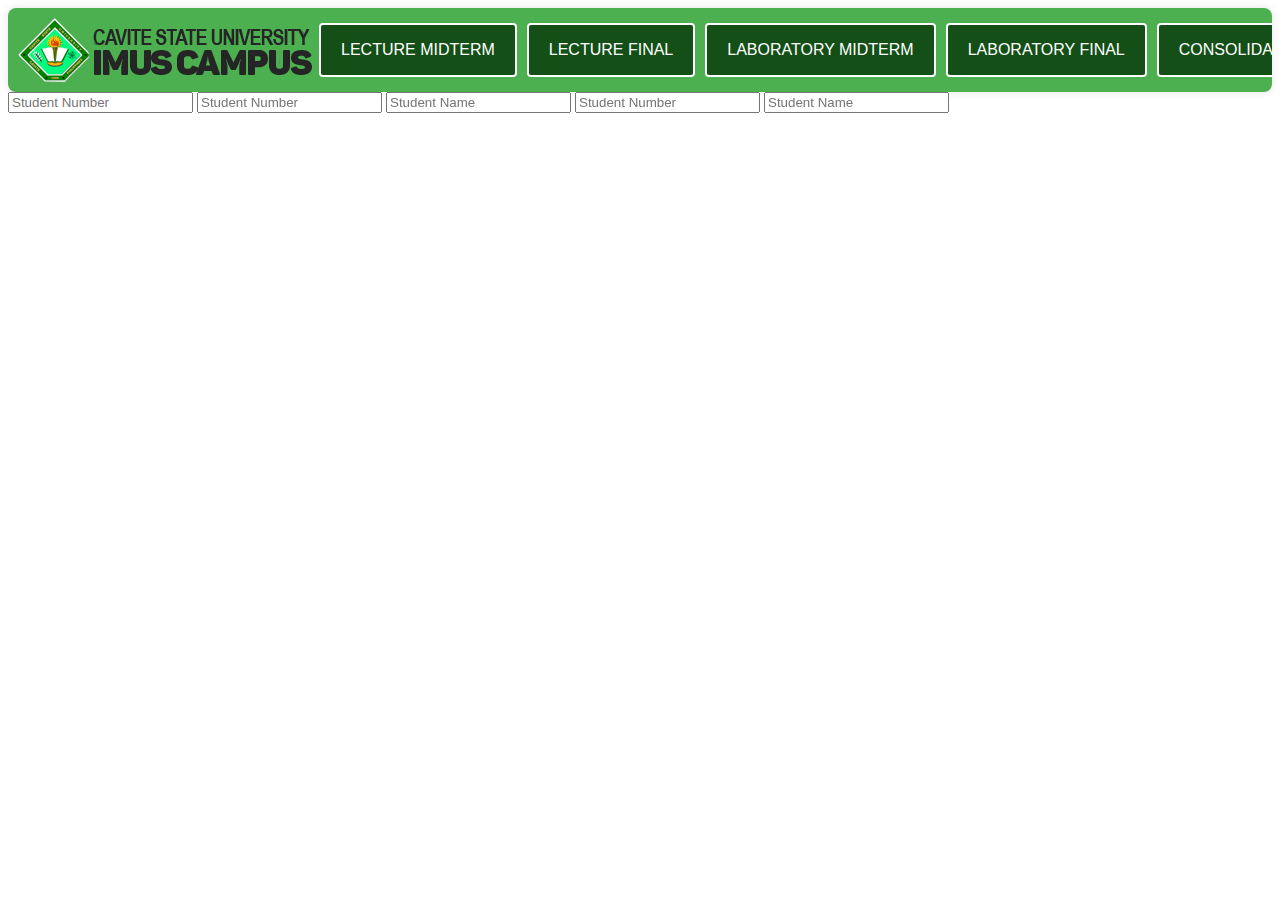
<file: teacher/consolidated.html>
<!DOCTYPE html>
<html lang="en">
<head>
  <meta charset="UTF-8">
  <title>Consolidated</title>
  <style>
    /* CSS for print */
    @media print {
      /* Hide header and footer for printing */
      header, footer {
        display: none;
      }
    }
    .button-container {
    display: flex;
    justify-content: space-around;
    width: 100%;
    overflow-x: auto;
    padding: 10px;
    background-color: #4CAF50; /* Change as per your background */
    border-radius: 8px;
    box-shadow: 0 0 10px rgba(0, 0, 0, 0.1);
    box-sizing: border-box;
    white-space: nowrap;
}

.custom-button {
    flex: 0 0 auto;
    padding: 10px 20px;
    font-size: 16px;
    border: 2px solid #ffffff;
    border-radius: 4px;
    cursor: pointer;
    margin: 5px;
    transition: all 0.3s ease;
    color: #2E7D32; /* Set the text color to white */
}
.custom-button a {
    color: white; /* Set the text color to white for the anchor tag inside the button */
    text-decoration: none; /* Remove default underline for the anchor tag */
}




.black-button {
    background-color:#134f16;
    color: white;
}

.custom-button:hover {
    transform: scale(1.05);
}

.custom-button:focus {
    outline: none;
}
.custom-submit {
    padding: 10px 20px;
    font-size: 16px;
    background-color: green;
    color: #fffdfd;
    border: 3px solid  #000000;
    border-radius: 4px;
    cursor: pointer;
    transition: background-color 0.3s ease;
}

.custom-submit:hover {
    background-color: rgb(0, 80, 0); /* Darker shade on hover */
}
  </style>
</head>
<body>
    <div class="button-container">
        <img src="logo.png" width="296" height="64" alt="Logo">
        <button  class="custom-button black-button"><a href="lecture_midterm.html">LECTURE MIDTERM</a></button>
        <button  class="custom-button black-button"><a href="lecture_final.html">LECTURE FINAL</a></button>
        <button  class="custom-button black-button"><a href="laboratory_midterm.html">LABORATORY MIDTERM</a></button>
        <button  class="custom-button black-button"><a href="laboratory_final.html">LABORATORY FINAL</a></button>
        <button  class="custom-button black-button"><a href="consolidated.html">CONSOLIDATED</a></button>
        <button  class="custom-button black-button"><a href="grading_sheet.html">GRADING SHEET</a></button>
        <button  class="custom-button black-button"><a href="transmutation_table.html">TRANSMUTATION TABLE</a></button>
    </div>


<!-- Input field -->
<input type="text" name="student_number_${i}" id="studentNumberInput_${i}" placeholder="Student Number" required>

<!-- Input field for student_number_${i} -->
<input type="text" name="student_number_${i}" id="studentNumberInput_${i}" placeholder="Student Number" required>

<!-- Input field for student_name_${i} -->
<input type="text" name="student_name_${i}" id="studentNameInput_${i}" placeholder="Student Name" required>

<!-- Input field for student_number_${i} -->
<input type="text" name="student_number_${i}" id="studentNumberInput_${i}" placeholder="Student Number" required>

<!-- Input field for student_name_${i} -->
<input type="text" name="student_name_${i}" id="studentNameInput_${i}" placeholder="Student Name" required>

<script>
  document.addEventListener('DOMContentLoaded', function () {
    const numberInput = document.getElementById('studentNumberInput_${i}');
    const nameInput = document.getElementById('studentNameInput_${i}');

    // Retrieve stored data for student_number_${i} on load
    const storedNumber = localStorage.getItem(`student_number_${i}`);
    if (storedNumber) {
      numberInput.value = storedNumber;
    }

    // Add event listener for student_number_${i} input
    numberInput.addEventListener('input', function () {
      localStorage.setItem(`student_number_${i}`, this.value);
    });

    // Retrieve stored data for student_name_${i} on load
    const storedName = localStorage.getItem(`student_name_${i}`);
    if (storedName) {
      nameInput.value = storedName;
    }

    // Add event listener for student_name_${i} input
    nameInput.addEventListener('input', function () {
      localStorage.setItem(`student_name_${i}`, this.value);
    });
  });
</script>




    

</body>
</html>
</file>
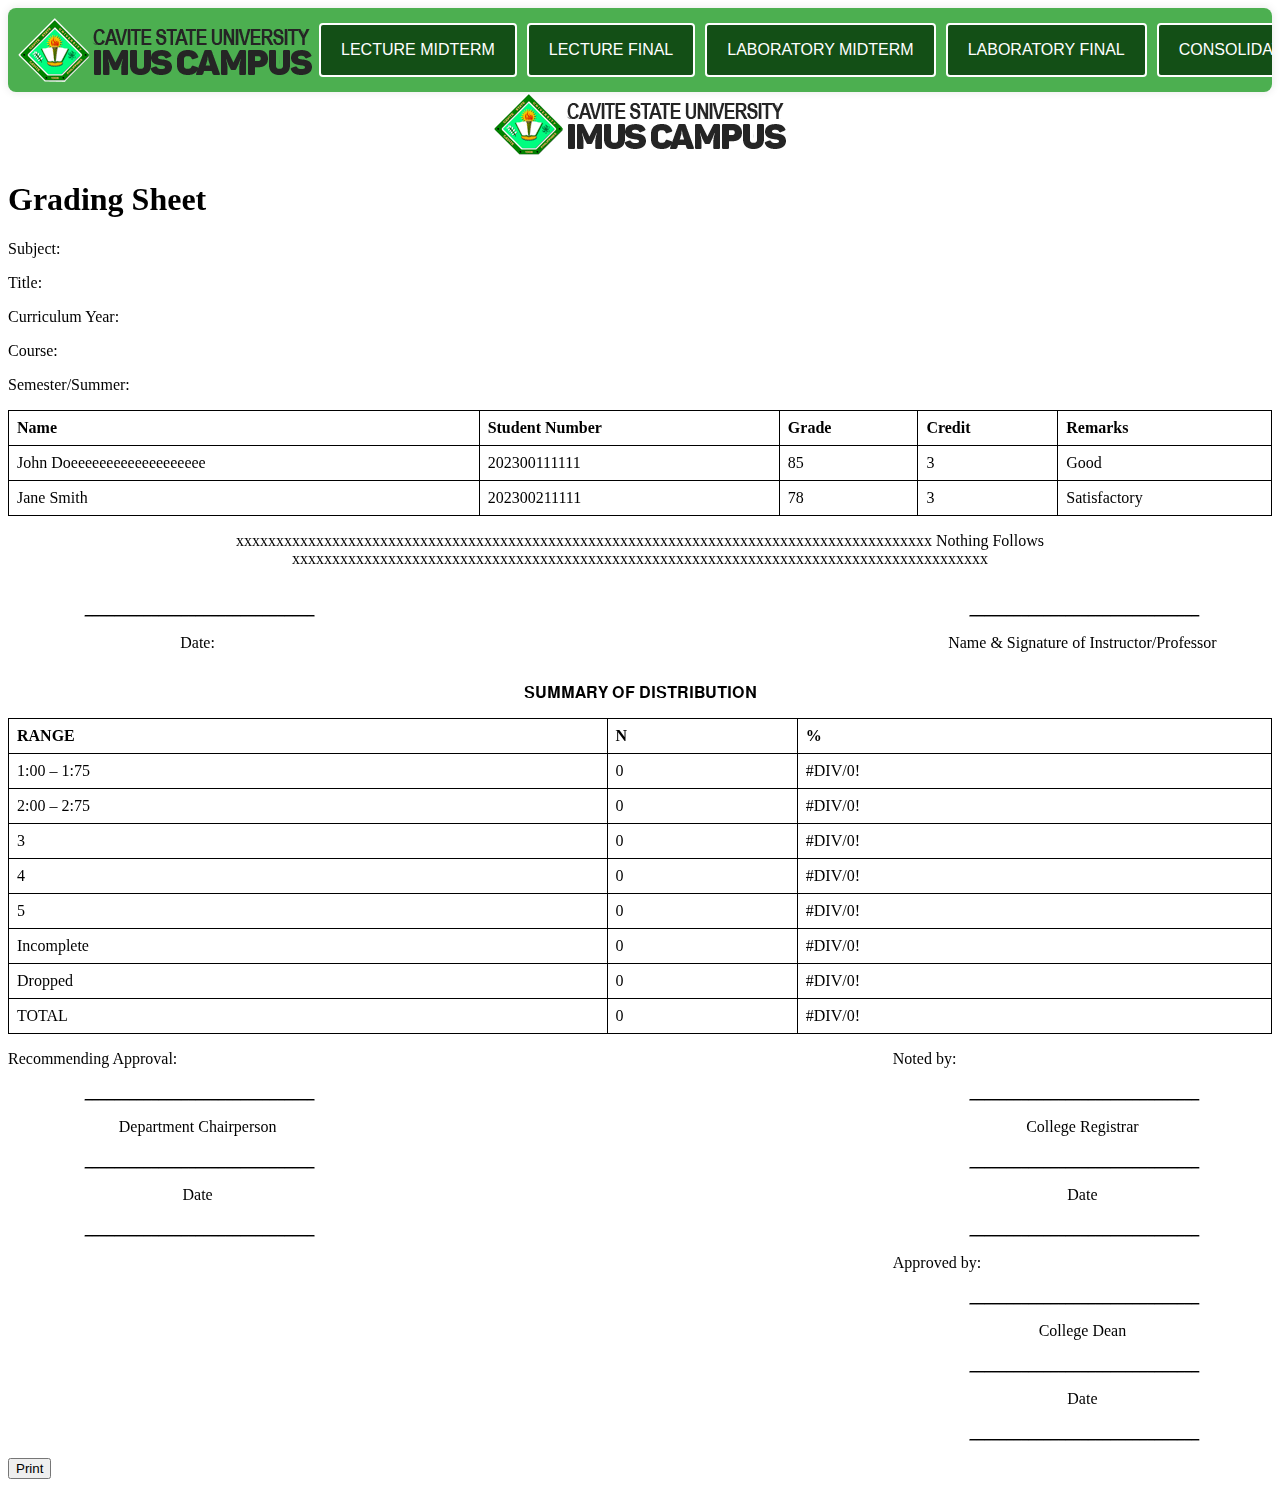
<file: teacher/grading_sheet.html>
<!DOCTYPE html>
<html lang="en">
<head>
  <meta charset="UTF-8">
  <title>Grading Sheet</title>
  <style>
    
     /* CSS for print */
     
     @media print {
      /* Hide header, footer, and button container for printing */
       footer,.custom-button, .button-container,button {
        display: none!important;
      }
    }
    
    /* Rest of your styles... */
     table {
      width: 100%;
      border-collapse: collapse;
    }

    th, td {
      border: 1px solid black;
      padding: 8px;
      text-align: left;
    }

    .two-columns {
      column-count: 2;
      column-gap: 20px; /* Adjust the gap as needed */
    }
    .title {
    text-align: center;
    color: #fff;
    font-size: 48px;
    font-weight: bold;
    padding: 20px;
    margin-top: 40px;
    background-color: #4CAF50;
    border: 6px solid #2E7D32;
    border-radius: 10px;
    box-shadow: 0px 4px 8px rgba(0, 0, 0, 0.3);
    text-transform: uppercase;
    letter-spacing: 2px;
}
.button-container {
    display: flex;
    justify-content: space-around;
    width: 100%;
    overflow-x: auto;
    padding: 10px;
    background-color: #4CAF50; /* Change as per your background */
    border-radius: 8px;
    box-shadow: 0 0 10px rgba(0, 0, 0, 0.1);
    box-sizing: border-box;
    white-space: nowrap;
}

.custom-button {
    flex: 0 0 auto;
    padding: 10px 20px;
    font-size: 16px;
    border: 2px solid #ffffff;
    border-radius: 4px;
    cursor: pointer;
    margin: 5px;
    transition: all 0.3s ease;
    color: #2E7D32; /* Set the text color to white */
}
.custom-button a {
    color: white; /* Set the text color to white for the anchor tag inside the button */
    text-decoration: none; /* Remove default underline for the anchor tag */
}




.black-button {
    background-color:#134f16;
    color: white;
}

.custom-button:hover {
    transform: scale(1.05);
}

.custom-button:focus {
    outline: none;
}
.custom-submit {
    padding: 10px 20px;
    font-size: 16px;
    background-color: green;
    color: #fffdfd;
    border: 3px solid  #000000;
    border-radius: 4px;
    cursor: pointer;
    transition: background-color 0.3s ease;
}

.custom-submit:hover {
    background-color: rgb(0, 80, 0); /* Darker shade on hover */
}
  </style>
</head>
<body>
    <div class="button-container">
        <img src="logo.png" width="296" height="64" alt="Logo">
        <button  class="custom-button black-button"><a href="lecture_midterm.html">LECTURE MIDTERM</a></button>
        <button  class="custom-button black-button"><a href="lecture_final.html">LECTURE FINAL</a></button>
        <button  class="custom-button black-button"><a href="laboratory_midterm.html">LABORATORY MIDTERM</a></button>
        <button  class="custom-button black-button"><a href="laboratory_final.html">LABORATORY FINAL</a></button>
        <button  class="custom-button black-button"><a href="consolidated.html">CONSOLIDATED</a></button>
        <button  class="custom-button black-button"><a href="grading_sheet.html">GRADING SHEET</a></button>
        <button  class="custom-button black-button"><a href="transmutation_table.html">TRANSMUTATION TABLE</a></button>
    </div>

  <!-- Header -->
  <header>
    <center><img src="logo.png" width="296" height="64" alt="Logo"></center>
    <h1>Grading Sheet</h1>
    <p>Subject: <input type="text" value="" ></p>
    <p>Title: <input type="text" value="" ></p>
    <p>Curriculum Year: <input type="text" value="" ></p>
    <p>Course: <input type="text" value="" ></p>
    <p>Semester/Summer: <input type="text" value=""></p>
  </header>

  <!-- Body - Grading Table -->
  <main>
    <table border="1">
      <thead>
        <tr>
          <th>Name</th>
          <th>Student Number</th>
          <th>Grade</th>
          <th>Credit</th>
          <th>Remarks</th>
        </tr>
      </thead>
      <tbody>
        <!-- Sample Data -->
        <tr>
          <td>John Doeeeeeeeeeeeeeeeeeee</td>
          <td>202300111111</td>
          <td>85</td>
          <td>3</td>
          <td>Good</td>
        </tr>
        <tr>
          <td>Jane Smith</td>
          <td>202300211111</td>
          <td>78</td>
          <td>3</td>
          <td>Satisfactory</td>
        </tr>
        <!-- Add more rows for other students -->
      </tbody>
    </table>

    <p style="width: 100%; text-align: center;">xxxxxxxxxxxxxxxxxxxxxxxxxxxxxxxxxxxxxxxxxxxxxxxxxxxxxxxxxxxxxxxxxxxxxxxxxxxxxxxxxxxxxxx Nothing Follows xxxxxxxxxxxxxxxxxxxxxxxxxxxxxxxxxxxxxxxxxxxxxxxxxxxxxxxxxxxxxxxxxxxxxxxxxxxxxxxxxxxxxxx</p>
    <div style="display: flex;">
        <div style="width: 30%;">
          <p style="text-align: left;"><input type="text" style="width: 100%; text-align: center;" placeholder="_______________________________"></p>
          <p style="text-align: center;">Date:</p>
        </div>
        <div style="width: 30%; margin-left: auto;">
            <p style="text-align: left;"><input type="text" style="width: 100%; text-align: center;" placeholder="_______________________________"></p>
            <p style="text-align: center;">Name & Signature of Instructor/Professor</p>
          
        </div>
      </div>
      <center><p>𝐒𝐔𝐌𝐌𝐀𝐑𝐘 𝐎𝐅 𝐃𝐈𝐒𝐓𝐑𝐈𝐁𝐔𝐓𝐈𝐎𝐍</p></center>			
               
 <!-- Table for SUMMARY OF DISTRIBUTION -->
 <table border="1">
    <thead>
      <tr>
        <th>RANGE</th>
        <th>N</th>
        <th>%</th>
      </tr>
    </thead>
    <tbody>
      <tr>
        <td>1:00 – 1:75</td>
        <td>0</td>
        <td>#DIV/0!</td>
      </tr>
      <tr>
        <td>2:00 – 2:75</td>
        <td>0</td>
        <td>#DIV/0!</td>
      </tr>
      <tr>
        <td>3</td>
        <td>0</td>
        <td>#DIV/0!</td>
      </tr>
      <tr>
        <td>4</td>
        <td>0</td>
        <td>#DIV/0!</td>
      </tr>
      <tr>
        <td>5</td>
        <td>0</td>
        <td>#DIV/0!</td>
      </tr>
      <tr>
        <td>Incomplete</td>
        <td>0</td>
        <td>#DIV/0!</td>
      </tr>
      <tr>
        <td>Dropped</td>
        <td>0</td>
        <td>#DIV/0!</td>
      </tr>
      <tr>
        <td>TOTAL</td>
        <td>0</td>
        <td>#DIV/0!</td>
      </tr>
    </tbody>
  </table>
  <style>
  /* Hide input borders */
  input[type="text"] {
    text-decoration: underline;
    border: none;
    outline: none;
  }


  /* Rest of your styles... */
</style>

<div style="display: flex;">
    <div style="width: 30%;">
      <p>Recommending Approval:</p>
      <p style="text-align: left;"><input type="text" style="width: 100%; text-align: center;" placeholder="_______________________________"></p>
      <p style="text-align: center;">Department Chairperson</p>
      <p style="text-align: left;"><input type="text" style="width: 100%; text-align: center;" placeholder="_______________________________"></p>
      <p style="text-align: center;">Date</p>
      <p style="text-align: left;"><input type="text" style="width: 100%; text-align: center;" placeholder="_______________________________"></p>
    </div>
    <div style="width: 30%; margin-left: auto;">
      <p style="text-align: left;">Noted by:</p>
      <p style="text-align: left;"><input type="text" style="width: 100%; text-align: center;" placeholder="_______________________________"></p>
      <p style="text-align: center;">College Registrar</p>
      <p style="text-align: left;"><input type="text" style="width: 100%; text-align: center;" placeholder="_______________________________"></p>
      <p style="text-align: center;">Date</p>
      <p style="text-align: left;"><input type="text" style="width: 100%; text-align: center;" placeholder="_______________________________"></p>
      <p style="text-align: left;">Approved by:</p>
      <p style="text-align: left;"><input type="text" style="width: 100%; text-align: center;" placeholder="_______________________________"></p>
      <p style="text-align: center;">College Dean</p>
      <p style="text-align: left;"><input type="text" style="width: 100%; text-align: center;" placeholder="_______________________________"></p>
      <p style="text-align: center;">Date</p>
      <p style="text-align: left;"><input type="text" style="width: 100%; text-align: center;" placeholder="_______________________________"></p>
    </div>
  </div>
  
  
  

  
          

    <!-- Print Button -->
    <button onclick="printPage()">Print</button>
  </main>

  <!-- Footer -->
  <footer>
    <!-- Any footer content if needed -->
  </footer>

  <!-- JavaScript to handle printing -->
  <script>
    function printPage() {
      window.print();
    }
  </script>

</body>
</html>
</file>
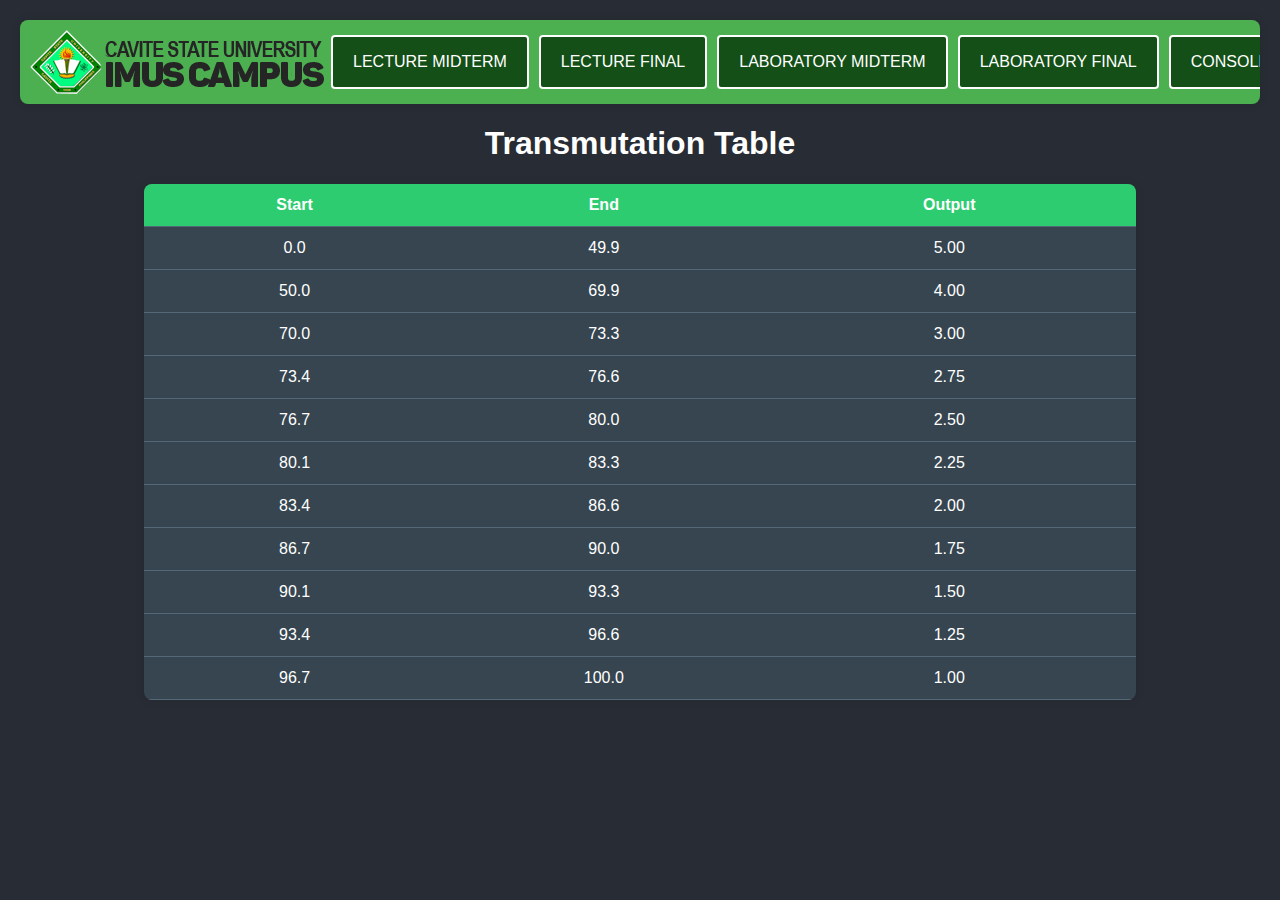
<file: teacher/transmutation_table.html>
<!DOCTYPE html>
<html lang="en">
<head>
  <meta charset="UTF-8">
  <title>Transmutation Table</title>
  <style>
    .button-container {
    display: flex;
    justify-content: space-around;
    width: 100%;
    overflow-x: auto;
    padding:10px;
    background-color: #4CAF50; /* Change as per your background */
    border-radius: 8px;
    box-shadow: 0 0 10px rgba(0, 0, 0, 0.1);
    box-sizing: border-box;
    white-space: nowrap;
}

.custom-button {
    flex: 0 0 auto;
    padding: 10px 20px;
    font-size: 16px;
    border: 2px solid #ffffff;
    border-radius: 4px;
    cursor: pointer;
    margin: 5px;
    transition: all 0.3s ease;
    color: #2E7D32; /* Set the text color to white */
}
.custom-button a {
    color: white; /* Set the text color to white for the anchor tag inside the button */
    text-decoration: none; /* Remove default underline for the anchor tag */
}




.black-button {
    background-color:#134f16;
    color: white;
}

.custom-button:hover {
    transform: scale(1.05);
}

.custom-button:focus {
    outline: none;
}
    body {
      font-family: Arial, sans-serif;
      background-color: #282c34;
      color: #fff;
      margin: 0;
      padding: 20px;
    }
    table {
      width: 80%;
      margin: 0 auto;
      border-collapse: collapse;
      border-radius: 8px;
      overflow: hidden;
      box-shadow: 0 0 10px rgba(0, 0, 0, 0.1);
      background-color: #36454f;
    }
    th, td {
      padding: 12px 15px;
      text-align: center;
      border-bottom: 1px solid #556877;
    }
    th {
      background-color: #2ecc71;
      color: #fff;
    }
    tr:hover {
      background-color: #455b6f;
    }
  </style>
</head>
<body>
    <div class="button-container">
        <img src="logo.png" width="296" height="64" alt="Logo">
        <button  class="custom-button black-button"><a href="lecture_midterm.html">LECTURE MIDTERM</a></button>
        <button  class="custom-button black-button"><a href="lecture_final.html">LECTURE FINAL</a></button>
        <button  class="custom-button black-button"><a href="laboratory_midterm.html">LABORATORY MIDTERM</a></button>
        <button  class="custom-button black-button"><a href="laboratory_final.html">LABORATORY FINAL</a></button>
        <button  class="custom-button black-button"><a href="consolidated.html">CONSOLIDATED</a></button>
        <button  class="custom-button black-button"><a href="grading_sheet.html">GRADING SHEET</a></button>
        <button  class="custom-button black-button"><a href="transmutation_table.html">TRANSMUTATION TABLE</a></button>
    </div>

<h1 style="text-align: center;">Transmutation Table</h1>

<table>
  <thead>
    <tr>
      <th>Start</th>
      <th>End</th>
      <th>Output</th>
    </tr>
  </thead>
  <tbody>
    <tr>
      <td>0.0</td>
      <td>49.9</td>
      <td>5.00</td>
    </tr>
    <tr>
      <td>50.0</td>
      <td>69.9</td>
      <td>4.00</td>
    </tr>
    <tr>
      <td>70.0</td>
      <td>73.3</td>
      <td>3.00</td>
    </tr>
    <tr>
      <td>73.4</td>
      <td>76.6</td>
      <td>2.75</td>
    </tr>
    <tr>
      <td>76.7</td>
      <td>80.0</td>
      <td>2.50</td>
    </tr>
    <tr>
      <td>80.1</td>
      <td>83.3</td>
      <td>2.25</td>
    </tr>
    <tr>
      <td>83.4</td>
      <td>86.6</td>
      <td>2.00</td>
    </tr>
    <tr>
      <td>86.7</td>
      <td>90.0</td>
      <td>1.75</td>
    </tr>
    <tr>
      <td>90.1</td>
      <td>93.3</td>
      <td>1.50</td>
    </tr>
    <tr>
      <td>93.4</td>
      <td>96.6</td>
      <td>1.25</td>
    </tr>
    <tr>
      <td>96.7</td>
      <td>100.0</td>
      <td>1.00</td>
    </tr>
    <!-- Add more rows as needed -->
  </tbody>
</table>

</body>
</html>
</file>
